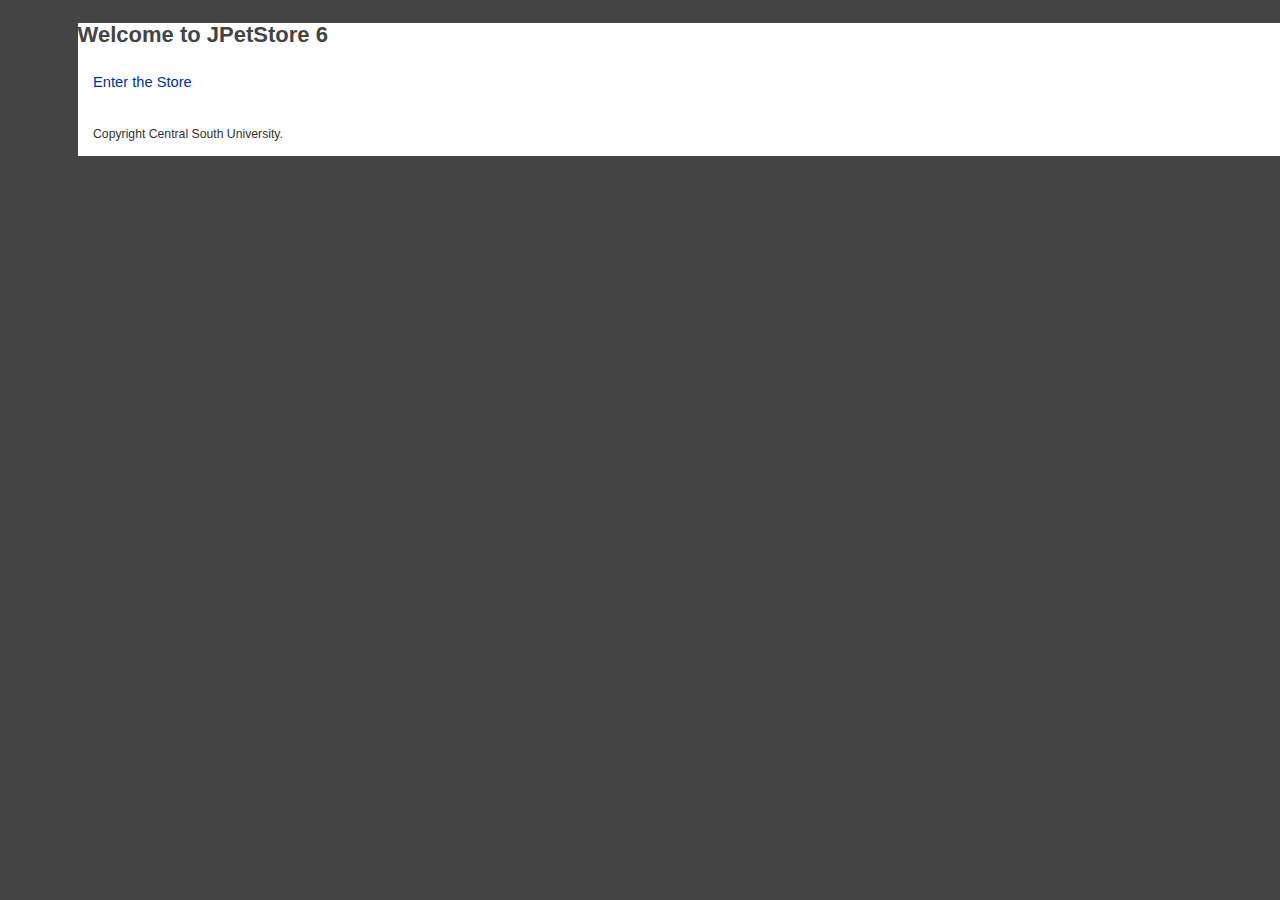
<file: target/Mypetstore-1.0-SNAPSHOT/index.html>
<!doctype html>

<html lang="en">

<head>
    <meta charset="UTF-8">
    <title>MyPetStore</title>
    <link rel="StyleSheet" href="css/jpetstore.css" type="text/css" media="screen"/>
</head>
<body>
<div id="Content">
    <h2>Welcome to JPetStore 6</h2>

    <p><a href="mainForm">Enter the Store</a></p>

    <p><sub>Copyright Central South University.</sub></p>

</div>
</body>
</html>
</file>
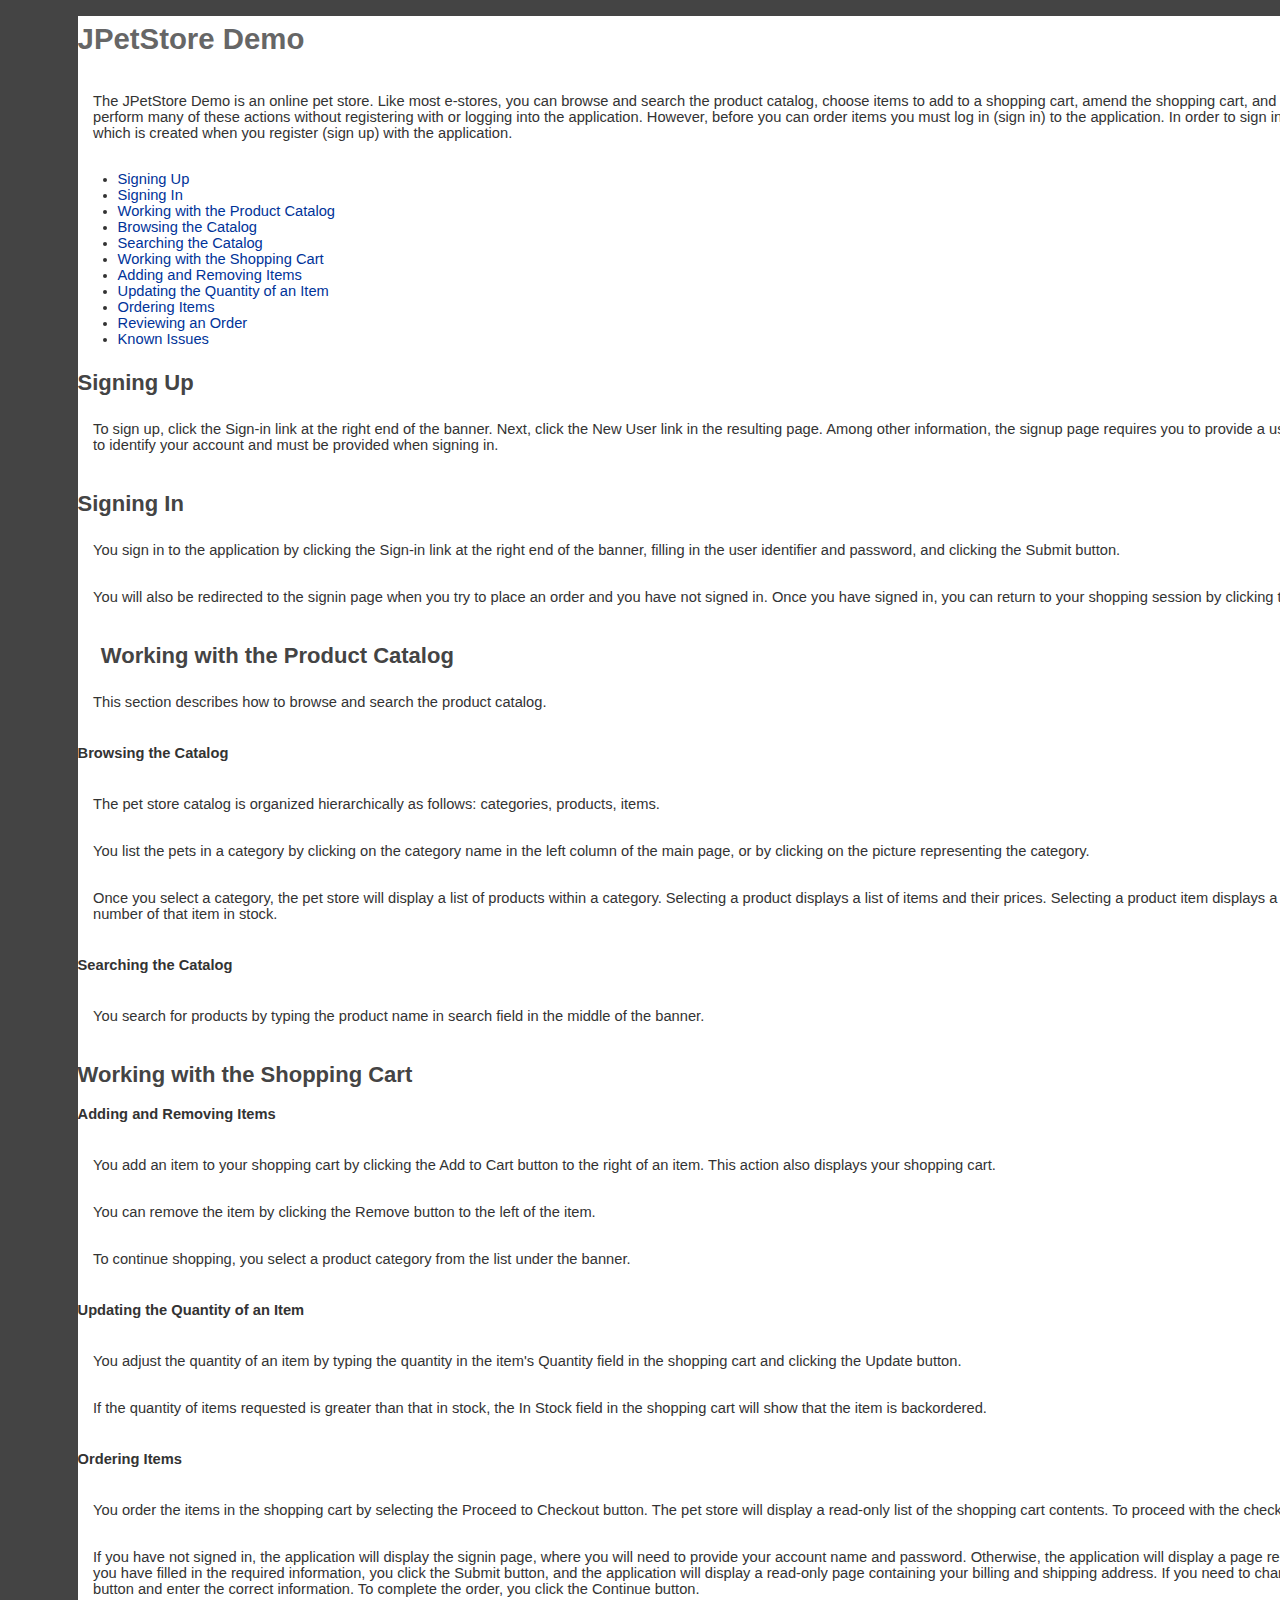
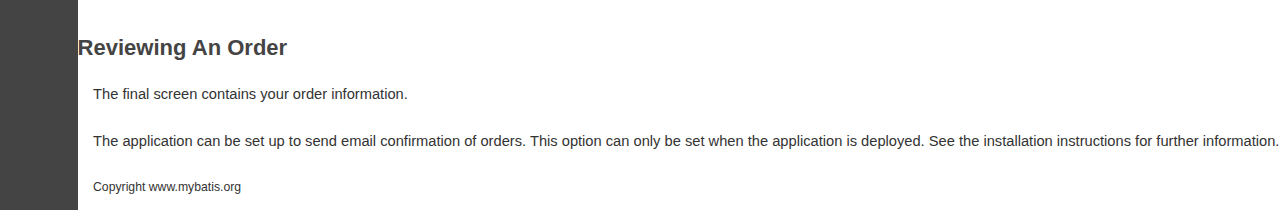
<file: target/Mypetstore-1.0-SNAPSHOT/help.html>
<!DOCTYPE html PUBLIC "-//W3C//DTD XHTML 1.0 Transitional//EN"
    "http://www.w3.org/TR/xhtml1/DTD/xhtml1-transitional.dtd">

<html xmlns="http://www.w3.org/1999/xhtml">

<head>
  <title>JPetStore Demo</title>
  <link rel="StyleSheet" href="css/jpetstore.css" type="text/css" media="screen"/> 
</head>

<body>
<div id="Content">

<h1>JPetStore Demo</h1>

<p>
  The JPetStore Demo is an online pet store. Like most e-stores, you can browse
  and search the product catalog, choose items to add to a shopping cart, amend
  the shopping cart, and order the items in the shopping cart. You can perform
  many of these actions without registering with or logging into the
  application. However, before you can order items you must log in (sign in) to
  the application. In order to sign in, you must have an account with the
  application, which is created when you register (sign up) with the
  application.
</p>

<ul>
  <li><a href="#SigningUp">Signing Up</a></li>
  <li><a href="#SigningIn">Signing In</a></li>
  <li><a href="#Catalog">Working with the Product Catalog</a></li>
  <li><a href="#CatalogBrowsing">Browsing the Catalog</a></li>
  <li><a href="#CatalogSearching">Searching the Catalog</a></li>
  <li><a href="#ShoppingCart">Working with the Shopping Cart</a></li>
  <li><a href="#ShoppingCartAdd">Adding and Removing Items</a></li>
  <li><a href="#ShoppingCartUpdate">Updating the Quantity of an Item</a></li>
  <li><a href="#Ordering">Ordering Items</a></li>
  <li><a href="#OrderReview">Reviewing an Order</a></li>
  <li><a href="#Issues">Known Issues</a></li>
</ul>

<h2><a id="SigningUp" name="SigningUp"></a>Signing Up</h2>

<p>
  To sign up, click the Sign-in link at the right end of the banner. Next,
  click the New User link in the resulting page. Among other information, the
  signup page requires you to provide a user identifier and password. This
  information is used to identify your account and must be provided when
  signing in.
</p>

<h2><a id="SigningIn" name="SigningIn"></a>Signing In</h2>

<p>
  You sign in to the application by clicking the Sign-in link at the right end
  of the banner, filling in the user identifier and password, and clicking the
  Submit button.
</p>

<p>
  You will also be redirected to the signin page when you try to place an
  order and you have not signed in. Once you have signed in, you can return to
  your shopping session by clicking the shopping cart icon at the right end of
  the banner.
</p>

<h2><a id="Catalog" name="Catalog"></a>Working with the Product Catalog</h2>

<p>This section describes how to browse and search the product catalog.</p>

<h4><a id="CatalogBrowsing" name="CatalogBrowsing"></a>Browsing the Catalog</h4>

<p>
  The pet store catalog is organized hierarchically as follows: categories,
  products, items.
</p>

<p>
  You list the pets in a category by clicking on the category name in the
  left column of the main page, or by clicking on the picture representing the
  category.
</p>

<p>
  Once you select a category, the pet store will display a list of products
  within a category. Selecting a product displays a list of items and their
  prices. Selecting a product item displays a text and visual description of
  the item and the number of that item in stock.
</p>

<h4><a id="CatalogSearching" name="CatalogSearching"></a>Searching the Catalog</h4>

<p>
  You search for products by typing the product name in search field in the
  middle of the banner.
</p>

<h2><a id="ShoppingCart" name="ShoppingCart"></a>Working with the Shopping Cart</h2>

<h4><a id="ShoppingCartAdd" name="ShoppingCartAdd"></a>Adding and Removing Items</h4>

<p>
  You add an item to your shopping cart by clicking the Add to Cart button to
  the right of an item. This action also displays your shopping cart.
</p>

<p>
  You can remove the item by clicking the Remove button to the left of the
  item.
</p>

<p>
  To continue shopping, you select a product category from the list under
  the banner.
</p>

<h4><a id="ShoppingCartUpdate" name="ShoppingCartUpdate"></a>Updating the Quantity of an Item</h4>

<p>
  You adjust the quantity of an item by typing the quantity in the item's
  Quantity field in the shopping cart and clicking the Update button.
</p>

<p>
  If the quantity of items requested is greater than that in stock, the In
  Stock field in the shopping cart will show that the item is backordered.
</p>

<h4><a id="Ordering" name="Ordering"></a>Ordering Items</h4>

<p>
  You order the items in the shopping cart by selecting the Proceed to Checkout
  button. The pet store will display a read-only list of the shopping cart
  contents. To proceed with the checkout, click the Continue button.
</p>

<p>
  If you have not signed in, the application will display the signin page,
  where you will need to provide your account name and password. Otherwise, the
  application will display a page requesting payment and shipping information.
  When you have filled in the required information, you click the Submit
  button, and the application will display a read-only page containing your
  billing and shipping address. If you need to change any information,
  click your browser's Back button and enter the correct information. To
  complete the order, you click the Continue button.
</p>

<h2><a id="OrderReview" name="OrderReview"></a>Reviewing An Order</h2>

<p>
  The final screen contains your order information.
</p>

<p>
  The application can be set up to send email confirmation of orders.
  This option can only be set when the application is deployed. See the
  installation instructions for further information.
</p>


<p><sub>Copyright www.mybatis.org</sub></p>

</div>

</body>

</html>
</file>
<file: target/Mypetstore-1.0-SNAPSHOT/css/jpetstore.css>
body {
    margin: 0 10ex 0 10ex;
    padding: 0;
    font-family: helvetica, tahoma, arial, verdana, sans-serif;
    font-size: 2ex;
    color: #333;
    background-color: #444;
    width:1560px;
    /*  width:1080px;  */
}

pre {
    font-family: "Courier New", Courier, mono;

    font-style: normal;
    background-color: #FFFFFF;
    white-space: pre
}

h1 {
    margin: 1ex 0ex 1ex 0ex;
    padding: 0ex;

    line-height: 3ex;
    font-weight: 900;
    color: #666;
}

h2 {
    margin: 2ex 0ex 1ex 0ex;
    padding: 0ex;

    line-height: 2ex;
    font-weight: 700;
    color: #444;
}

h3 {
    margin: 1ex 0ex 1ex 0ex;
    padding: 0ex;

    line-height: 1.6ex;
    font-weight: 700;
    color: #222;
}

p {
    font-family: helvetica, tahoma, arial, verdana, sans-serif;

    margin: 0ex 0ex 0ex 0ex;
    padding: 2ex;
}

img {
    border: 0;
}

li {
    font-family: helvetica, tahoma, arial, verdana, sans-serif;

    margin: 0ex 0ex 0ex 0ex;
    padding: 0ex;
}

table {
    border-width: 0;
    empty-cells: show;
}

td, th {
    empty-cells: show;
    padding: .3ex .3ex;
    vertical-align: top;
    text-align: left;
    border-width: 0;
    border-spacing: 0;
    background-color: #ececec
}

th {
    font-weight: bold;
    background-color: #e2e2e2;
}

a, a:visited, a:link {
    color: #039;

    text-decoration: none;
    font-family: helvetica, tahoma, arial, verdana, sans-serif;
}

a:hover {
    color: #69f;
}
.quantity{
    display: inline-block;
    width:100px
}
a.add_delete_Button{
    padding: .3ex;
    color: #fff;
    background-color: #005e21;
    text-decoration: none;
    font-family: helvetica, tahoma, arial, verdana, sans-serif;
    font-size: 1.5ex;
    width: 20px;
    display: inline-block;
    text-align: center;
}
a.Button, a.Button:link, a.Button:visited {
    padding: .3ex;
    color: #fff;
    background-color: #005e21;
    text-decoration: none;
    font-family: helvetica, tahoma, arial, verdana, sans-serif;
    font-size: 1.5ex;
}

a.Button:hover {
    color: #000;
    background-color: #54c07a;
}

#Logo {
    width: 33.333%;
    height: 9ex;
    margin: 0ex 0ex 0ex 0ex;
    padding: 0ex 0ex 0ex 0ex;
    border-width: 0ex 0ex .3ex 0px;
    border-style: solid;
    border-color: #ccc;
    float: left;
    background-color: #000;
    color: #fff;
    line-height: 9ex;
    voice-family: "\"}\"";
    voice-family: inherit;
    height: 9ex;
}

body>#Logo {
    height: 9ex;
}

#Menu {
    width: 33.333%;
    height: 9ex;
    margin: 0ex 0ex 0ex 0ex;
    padding: 0ex 0ex 0ex 0ex;
    border-width: 0ex 0ex .3ex 0px;
    border-style: solid;
    border-color: #ccc;
    float: left;
    background-color: #000;
    color: #eaac00;
    text-decoration: none;
    font-family: helvetica, tahoma, arial, verdana, sans-serif;
    text-align: center;
    line-height: 9ex;
    voice-family: "\"}\"";
    voice-family: inherit;
    height: 9ex;
}

#Menu, #Menu a, #Menu a:link, #Menu a:visited, #Menu a:hover {
    color: #eaac00;
    text-decoration: none;
    font-family: helvetica, tahoma, arial, verdana, sans-serif;
}

body>#Menu {
    height: 9ex;
}

{
}

#Search {
    width: 33.333%;
    height: 9ex;
    margin: 0ex 0ex 0ex 0ex;
    padding: 0ex 0ex 0ex 0ex;
    border-width: 0ex 0ex .3ex 0px;
    border-style: solid;
    border-color: #ccc;
    float: left;
    text-align: center;
    background-color: #000;
    color: #eaac00;
    line-height: 9ex;
    voice-family: "\"}\"";
    voice-family: inherit;
    height: 9ex;
}

body>#Search {
    height: 9ex;
}

#Search input {
    border-width: .1ex .1ex .1ex .1ex;
    border-style: solid;
    border-color: #aaa;
    background-color: #666;
    color: #eaac00;
}

#QuickLinks {
    text-align: center;
    background-color: #FFF;
    width: 100%;
}

#PoweredBy {
    width: 30%;
    height: 9ex;
    margin: 0ex 0ex 0ex 0ex;
    padding: 0ex 0ex 0ex 0ex;
    border-width: .3ex 0ex .3ex 0px;
    border-style: solid;
    border-color: #ccc;
    float: left;
    background-color: #000;
    color: #fff;
    line-height: 9ex;
    voice-family: "\"}\"";
    voice-family: inherit;
    height: 9ex;
}

body>#PoweredBy {
    height: 9ex;
}

#Banner {
    width: 70%;
    height: 9ex;
    margin: 0ex 0ex 0ex 0ex;
    padding: 0ex 0ex 0ex 0ex;
    border-width: .3ex 0ex .3ex 0px;
    border-style: solid;
    border-color: #ccc;
    float: left;
    background-color: #000;
    color: #fff;
    line-height: 9ex;
    voice-family: "\"}\"";
    voice-family: inherit;
    height: 9ex;
}

body>#Banner {
    height: 9ex;
}

#Content {
    margin: 0;
    padding: 0ex 0ex 0ex 0ex;
    width: 100%;
    color: #333;
    background-color: #FFF;
    border-width: 0;
}

#Separator {
    clear:both;
    margin: 0;
    height:0;
}

#Main {
    margin: 0;
    padding: 1ex;
    color: #333;
    background-color: #FFF;
    border-width: 1ex 0ex 2ex 0px;
    border-style: solid;
    border-color: #fff;
}

#Sidebar {
    float: left;
    background:inherit;
    width: 30%;
}

#MainImage {
    float: left;
    background:inherit;
    text-align:center;
    width: 40%;
}

#Catalog {
    padding: 1ex;
    background:#FFFFFF;
    text-align:center;
    width: 99.05%;
    /*display: flex;*/
    /*align-items: stretch;*/
}

#Catalog input[type="submit"]{
    padding: .3ex;
    color: #fff;
    background-color: #005e21;
    text-decoration: none;
    font-family: helvetica, tahoma, arial, verdana, sans-serif;
    font-size: 1.5ex;
    border-width:0;
}
#Catalog input[type="submit"]:hover {
    color: #000;
    background-color: #54c07a;
    cursor:pointer;
}

#Catalog table{
    margin-left:auto;
    margin-right:auto;
}

#BackLink{
    padding: 1ex;
    float: right;
    border-width: .1ex 0ex .1ex 0px;
    border-style: solid;
    border-color: #000;
    width: 12%;
    background: white;
}

#Cart{
    width: 79.99%;
    float: left;
    background-color:#fff;
}

#MyList{
    width: 20%;
    float: left;
    background-color:#ccc;
    text-align:left;
}
#WelcomeContent {
    margin: 0;
    padding: 0ex 0ex 0ex 0ex;
    width: 100%;
    color: #000;
    background-color: white;
    border-width: 0;
    text-align: left;
}

#productAutoComplete {
    background: #ccc;
    position: relative;
    top: -23.6px;
    left: 174.2px;
    width: 171.8px;
    display: none;
}

#productAutoList{
    margin: 0;
    padding: 0;
    border: 1px solid #aaa;
}

.productAutoItem{
    list-style: none;
    height:20px;
    line-height: 20px;
    font-size: 10px;
    text-align: left;
    padding-left: 5px;
    margin-top:3px;
    border-bottom: 1px solid #666;
    color:#005e21;
    cursor:pointer;
}

.newOrder{
    display: none;
    position: absolute;
    top: 112px;
    left: 600px;
    z-index: 1000;
}
.newOrder-content{
    background-color: darkseagreen;
    border: 10px solid darkseagreen;
}
.overlay{
    display:none;
    position: fixed;
    width: 100%;
    height: 100%;
    top:0px;
    left:0px;
    z-index: 999;
    background-color: rgba(0,0,0,0.5);
}
.confirmOrder{
    display: none;
    position: absolute;
    top: 112px;
    left: 600px;
    z-index: 1001;
}
.confirmOrder-content{
    background-color: darkseagreen;
    border: 10px solid darkseagreen;
}
.feedback{
    color: rgb(255,71,78);
}

.cart_flex{
    display: flex;
    align-items: stretch;
}
</file>
